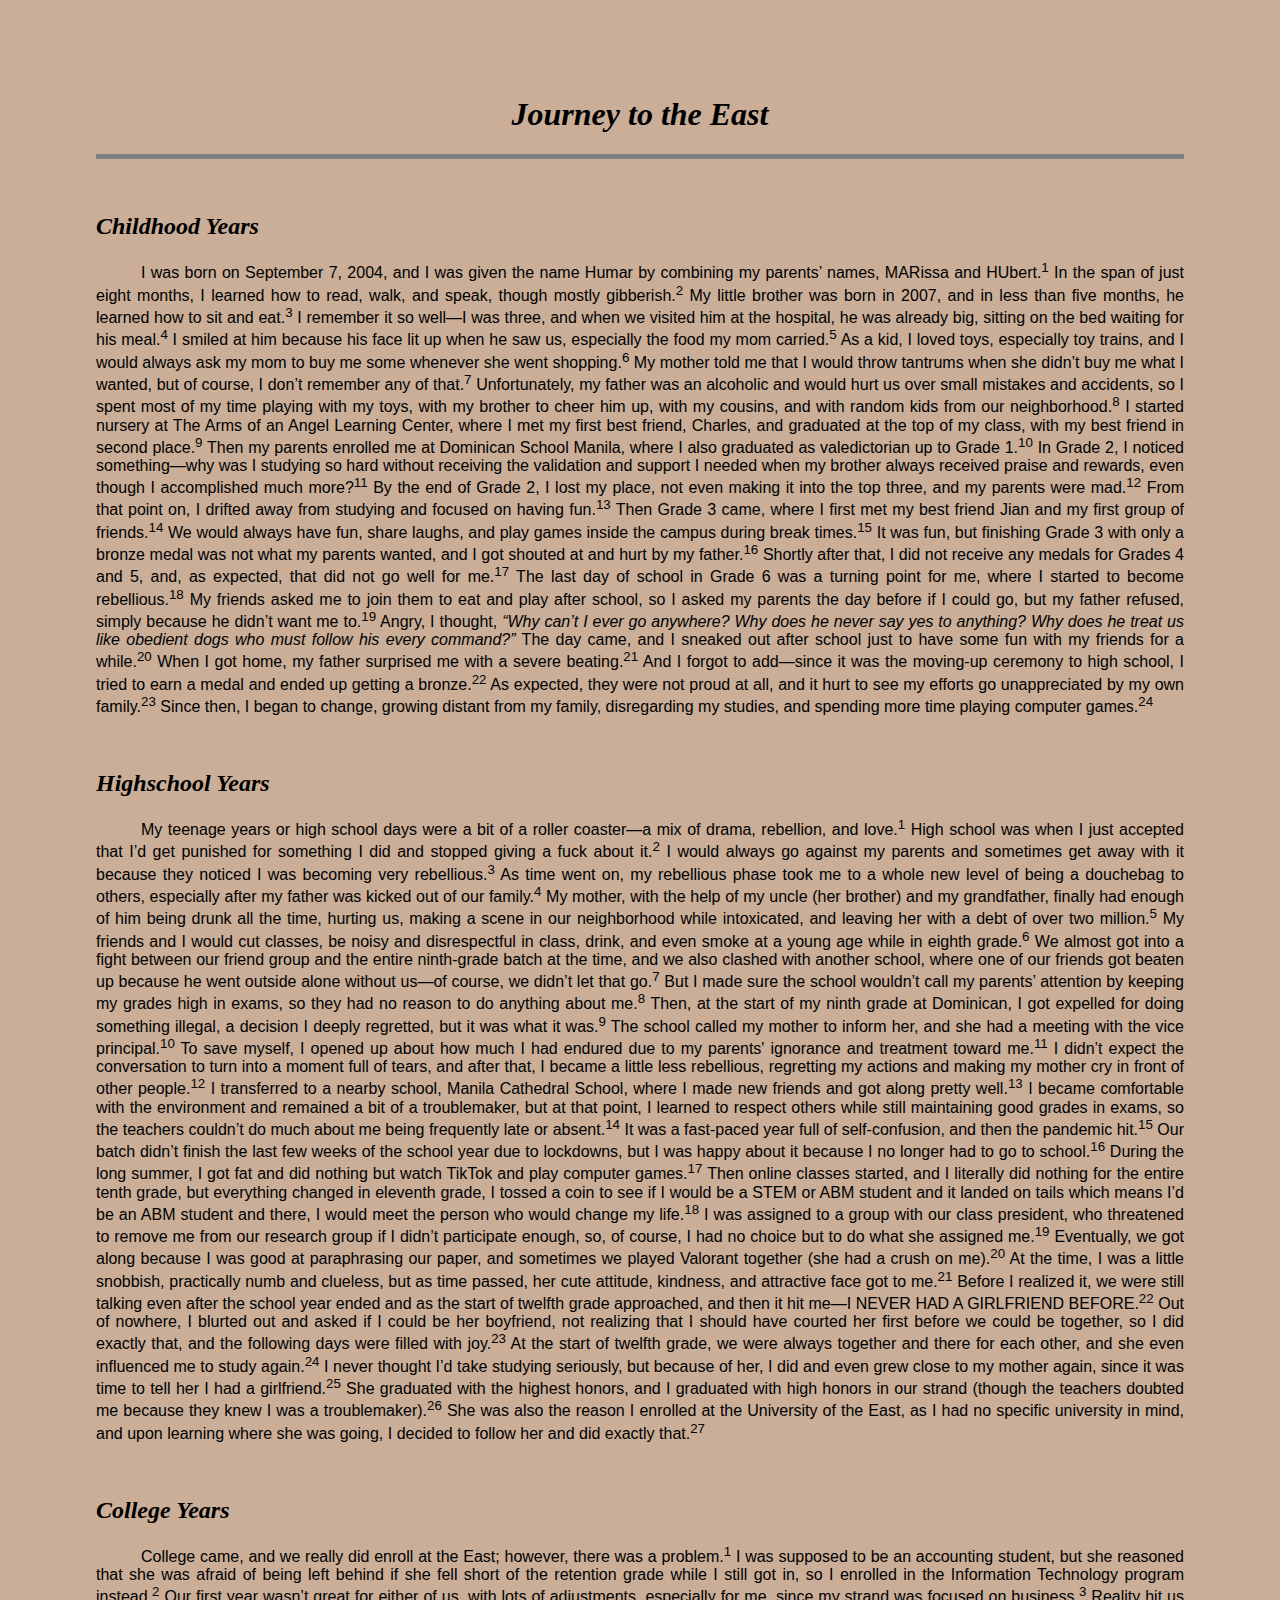
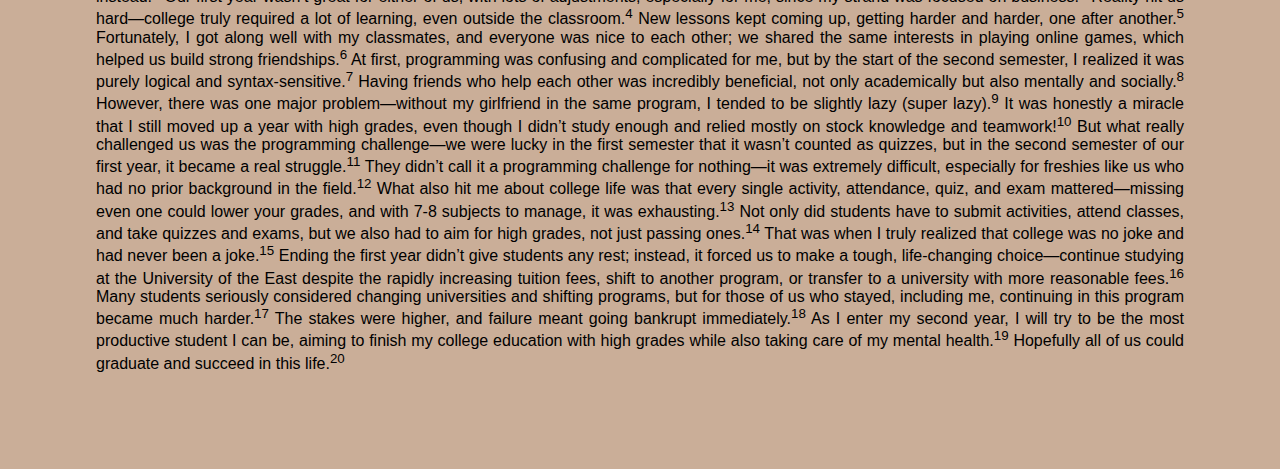
<file: index.html>
<!DOCTYPE html>
<html lang="en">
    <head>
        <meta charset="utf-8">
        <link rel="stylesheet" href="styles.css">
        <title>Activity</title>
        <style>
            p{
                font-family: Arial, Helvetica, sans-serif;
                font-size: 12;
                text-indent: 45px;
            }
        </style>
    </head>
<body>
        <!--BALEN, HUMAR-->
        <!--CIP-1101-ITAD-->
<div align="center">
    <h1><em>Journey to the East</em></h1>
    <hr size="5" color="gray" noshade>
</div>
<p>&nbsp;</p>

<div align="left">
    <h2><em>Childhood Years</em></h2>
</div>

<div align="justify">
    <p> I was born on September 7, 2004, and I was given the name Humar by
        combining my parents’ names, MARissa and HUbert.<sup>1</sup> In the span of just eight months, I
        learned how to read, walk, and speak, though mostly gibberish.<sup>2</sup> My little brother was
        born in 2007, and in less than five months, he learned how to sit and eat.<sup>3</sup> I remember it
        so well—I was three, and when we visited him at the hospital, he was already big,
        sitting on the bed waiting for his meal.<sup>4</sup> I smiled at him because his face lit up when he
        saw us, especially the food my mom carried.<sup>5</sup> As a kid, I loved toys, especially toy trains,
        and I would always ask my mom to buy me some whenever she went shopping.<sup>6</sup> My
        mother told me that I would throw tantrums when she didn’t buy me what I wanted,
        but of course, I don’t remember any of that.<sup>7</sup> Unfortunately, my father was an alcoholic
        and would hurt us over small mistakes and accidents, so I spent most of my time
        playing with my toys, with my brother to cheer him up, with my cousins, and with
        random kids from our neighborhood.<sup>8</sup> I started nursery at The Arms of an Angel
        Learning Center, where I met my first best friend, Charles, and graduated at the top of
        my class, with my best friend in second place.<sup>9</sup> Then my parents enrolled me at
        Dominican School Manila, where I also graduated as valedictorian up to Grade 1.<sup>10</sup> In
        Grade 2, I noticed something—why was I studying so hard without receiving the
        validation and support I needed when my brother always received praise and rewards,
        even though I accomplished much more?<sup>11</sup> By the end of Grade 2, I lost my place, not
        even making it into the top three, and my parents were mad.<sup>12</sup> From that point on, I
        drifted away from studying and focused on having fun.<sup>13</sup> Then Grade 3 came, where I
        first met my best friend Jian and my first group of friends.<sup>14</sup> We would always have fun,
        share laughs, and play games inside the campus during break times.<sup>15</sup> It was fun, but
        finishing Grade 3 with only a bronze medal was not what my parents wanted, and I got
        shouted at and hurt by my father.<sup>16</sup> Shortly after that, I did not receive any medals for
        Grades 4 and 5, and, as expected, that did not go well for me.<sup>17</sup> The last day of school in
        Grade 6 was a turning point for me, where I started to become rebellious.<sup>18</sup> My friends
        asked me to join them to eat and play after school, so I asked my parents the day
        before if I could go, but my father refused, simply because he didn’t want me to.<sup>19</sup> Angry,
        I thought, <em>“Why can’t I ever go anywhere? Why does he never say yes to anything?
        Why does he treat us like obedient dogs who must follow his every command?”</em> The day
        came, and I sneaked out after school just to have some fun with my friends for a while.<sup>20</sup>
        When I got home, my father surprised me with a severe beating.<sup>21</sup> And I forgot to
        add—since it was the moving-up ceremony to high school, I tried to earn a medal and
        ended up getting a bronze.<sup>22</sup> As expected, they were not proud at all, and it hurt to see
        my efforts go unappreciated by my own family.<sup>23</sup> Since then, I began to change, growing
        distant from my family, disregarding my studies, and spending more time playing
        computer games.<sup>24</sup></p>
        <p>&nbsp;</p>
</div>

<div align="left">
    <h2><em>Highschool Years</em></h2>
</div>

<div align="justify">
    <p>My teenage years or high school days were a bit of a roller coaster—a mix of
        drama, rebellion, and love.<sup>1</sup> High school was when I just accepted that I’d get punished
        for something I did and stopped giving a fuck about it.<sup>2</sup> I would always go against my
        parents and sometimes get away with it because they noticed I was becoming very
        rebellious.<sup>3</sup> As time went on, my rebellious phase took me to a whole new level of being
        a douchebag to others, especially after my father was kicked out of our family.<sup>4</sup> My
        mother, with the help of my uncle (her brother) and my grandfather, finally had enough
        of him being drunk all the time, hurting us, making a scene in our neighborhood while
        intoxicated, and leaving her with a debt of over two million.<sup>5</sup> My friends and I would cut
        classes, be noisy and disrespectful in class, drink, and even smoke at a young age while
        in eighth grade.<sup>6</sup> We almost got into a fight between our friend group and the entire
        ninth-grade batch at the time, and we also clashed with another school, where one of
        our friends got beaten up because he went outside alone without us—of course, we
        didn’t let that go.<sup>7</sup> But I made sure the school wouldn’t call my parents’ attention by
        keeping my grades high in exams, so they had no reason to do anything about me.<sup>8</sup>
        Then, at the start of my ninth grade at Dominican, I got expelled for doing something
        illegal, a decision I deeply regretted, but it was what it was.<sup>9</sup> The school called my
        mother to inform her, and she had a meeting with the vice principal.<sup>10</sup> To save myself, I
        opened up about how much I had endured due to my parents' ignorance and treatment
        toward me.<sup>11</sup> I didn’t expect the conversation to turn into a moment full of tears, and
        after that, I became a little less rebellious, regretting my actions and making my mother
        cry in front of other people.<sup>12</sup> I transferred to a nearby school, Manila Cathedral School,
        where I made new friends and got along pretty well.<sup>13</sup> I became comfortable with the
        environment and remained a bit of a troublemaker, but at that point, I learned to
        respect others while still maintaining good grades in exams, so the teachers couldn’t do
      much about me being frequently late or absent.<sup>14</sup> It was a fast-paced year full of
      self-confusion, and then the pandemic hit.<sup>15</sup> Our batch didn’t finish the last few weeks of
        the school year due to lockdowns, but I was happy about it because I no longer had to
      go to school.<sup>16</sup> During the long summer, I got fat and did nothing but watch TikTok and
      play computer games.<sup>17</sup> Then online classes started, and I literally did nothing for the
        entire tenth grade, but everything changed in eleventh grade, I tossed a coin to see if I
        would be a STEM or ABM student and it landed on tails which means I’d be an ABM
      student and there, I would meet the person who would change my life.<sup>18</sup> I was assigned
        to a group with our class president, who threatened to remove me from our research
        group if I didn’t participate enough, so, of course, I had no choice but to do what she
      assigned me.<sup>19</sup> Eventually, we got along because I was good at paraphrasing our paper,
      and sometimes we played Valorant together (she had a crush on me).<sup>20</sup> At the time, I
        was a little snobbish, practically numb and clueless, but as time passed, her cute
      attitude, kindness, and attractive face got to me.<sup>21</sup> Before I realized it, we were still
        talking even after the school year ended and as the start of twelfth grade approached,
      and then it hit me—I NEVER HAD A GIRLFRIEND BEFORE.<sup>22</sup> Out of nowhere, I blurted
        out and asked if I could be her boyfriend, not realizing that I should have courted her
        first before we could be together, so I did exactly that, and the following days were
        filled with joy.<sup>23</sup> At the start of twelfth grade, we were always together and there for each
        other, and she even influenced me to study again.<sup>24</sup> I never thought I’d take studying
        seriously, but because of her, I did and even grew close to my mother again, since it
      was time to tell her I had a girlfriend.<sup>25</sup> She graduated with the highest honors, and I
        graduated with high honors in our strand (though the teachers doubted me because
        they knew I was a troublemaker).<sup>26</sup> She was also the reason I enrolled at the University
        of the East, as I had no specific university in mind, and upon learning where she was
        going, I decided to follow her and did exactly that.<sup>27</sup>
        </p>
        <p>&nbsp;</p>       
</div>

<div align="left">
    <h2><em>College Years</em></h2>
</div>

<div align="justify">
    <p>College came, and we really did enroll at the East; however, there was a
        problem.<sup>1</sup> I was supposed to be an accounting student, but she reasoned that she was
        afraid of being left behind if she fell short of the retention grade while I still got in, so I
        enrolled in the Information Technology program instead.<sup>2</sup> Our first year wasn’t great for
        either of us, with lots of adjustments, especially for me, since my strand was focused on
        business.<sup>3</sup> Reality hit us hard—college truly required a lot of learning, even outside the
        classroom.<sup>4</sup> New lessons kept coming up, getting harder and harder, one after another.<sup>5</sup>
        Fortunately, I got along well with my classmates, and everyone was nice to each other;
        we shared the same interests in playing online games, which helped us build strong
        friendships.<sup>6</sup> At first, programming was confusing and complicated for me, but by the
        start of the second semester, I realized it was purely logical and syntax-sensitive.<sup>7</sup>
        Having friends who help each other was incredibly beneficial, not only academically but
        also mentally and socially.<sup>8</sup> However, there was one major problem—without my
        girlfriend in the same program, I tended to be slightly lazy (super lazy).<sup>9</sup> It was honestly
        a miracle that I still moved up a year with high grades, even though I didn’t study
        enough and relied mostly on stock knowledge and teamwork!<sup>10</sup> But what really
        challenged us was the programming challenge—we were lucky in the first semester that
        it wasn’t counted as quizzes, but in the second semester of our first year, it became a
        real struggle.<sup>11</sup> They didn’t call it a programming challenge for nothing—it was extremely
        difficult, especially for freshies like us who had no prior background in the field.<sup>12</sup> What
        also hit me about college life was that every single activity, attendance, quiz, and exam
        mattered—missing even one could lower your grades, and with 7-8 subjects to manage,
        it was exhausting.<sup>13</sup> Not only did students have to submit activities, attend classes, and
        take quizzes and exams, but we also had to aim for high grades, not just passing ones.<sup>14</sup>
        That was when I truly realized that college was no joke and had never been a joke.<sup>15</sup>
        Ending the first year didn’t give students any rest; instead, it forced us to make a
        tough, life-changing choice—continue studying at the University of the East despite the
        rapidly increasing tuition fees, shift to another program, or transfer to a university with
        more reasonable fees.<sup>16</sup> Many students seriously considered changing universities and
        shifting programs, but for those of us who stayed, including me, continuing in this
        program became much harder.<sup>17</sup> The stakes were higher, and failure meant going
        bankrupt immediately.<sup>18</sup> As I enter my second year, I will try to be the most productive
        student I can be, aiming to finish my college education with high grades while also
        taking care of my mental health.<sup>19</sup> Hopefully all of us could graduate and succeed in this life.<sup>20</sup></p>
</div>

</body>

</html>
</file>
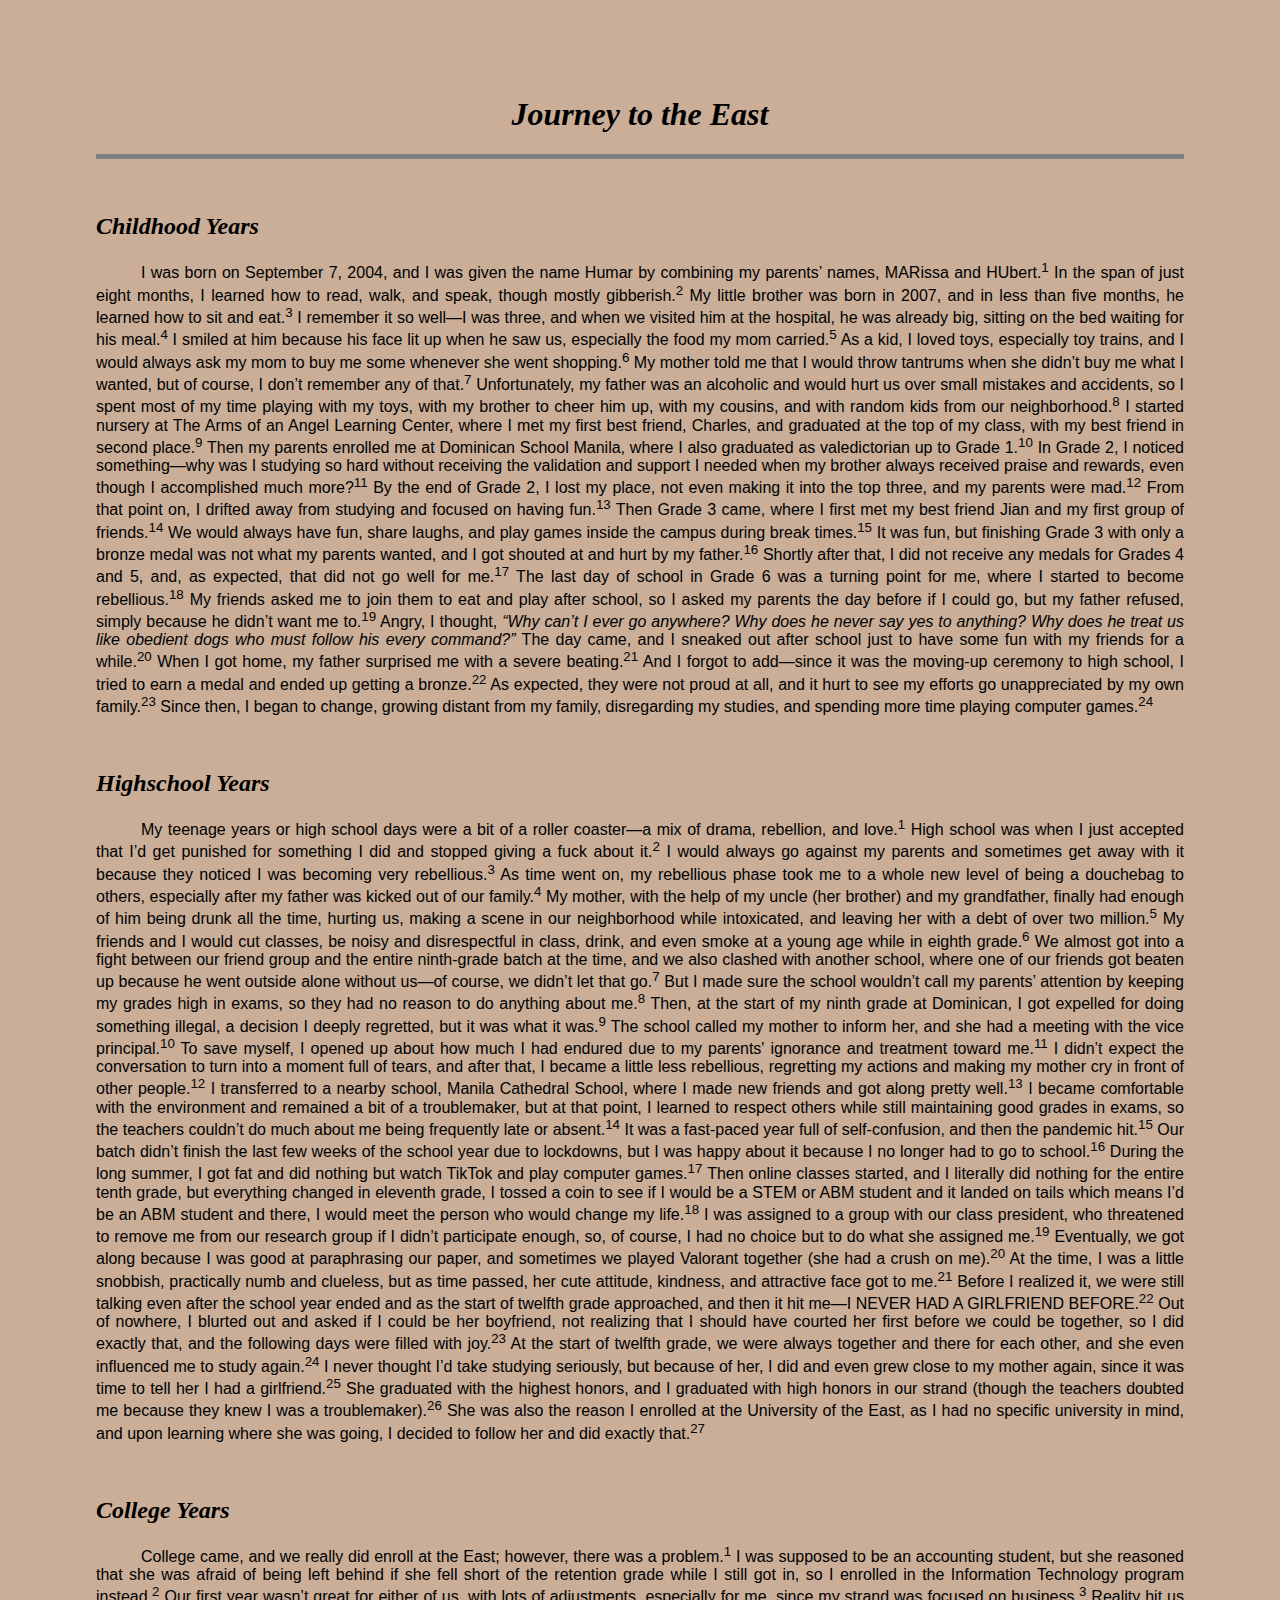
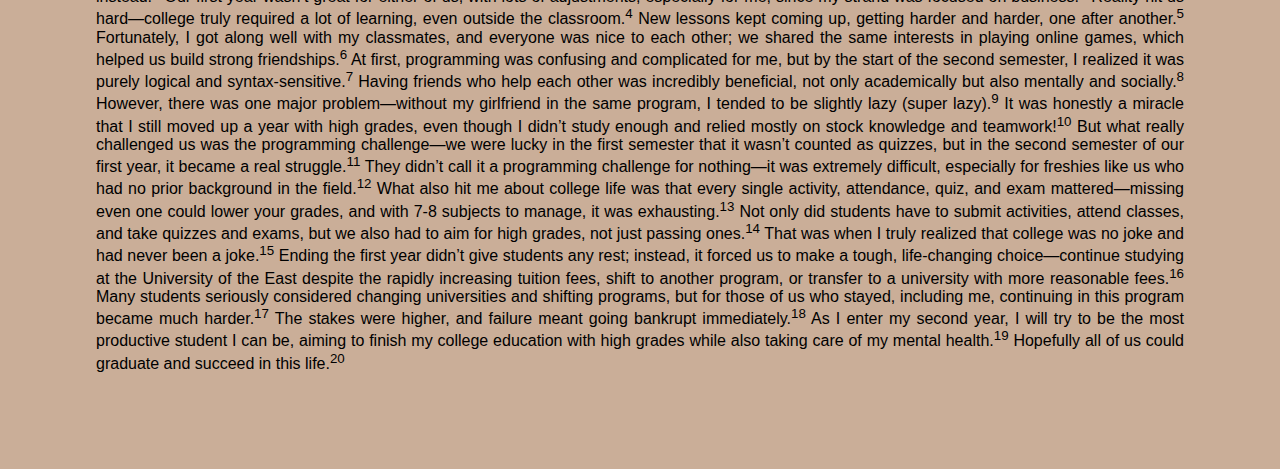
<file: 1_BIOGRAPHY.html>
<!DOCTYPE html>
<html lang="en">
    <head>
        <meta charset="utf-8">
        <link rel="stylesheet" href="styles.css">
        <title>Activity</title>
        <style>
            p{
                font-family: Arial, Helvetica, sans-serif;
                font-size: 12;
                text-indent: 45px;
            }
        </style>
    </head>
<body>
        <!--BALEN, HUMAR-->
        <!--CIP-1101-ITAD-->
<div align="center">
    <h1><em>Journey to the East</em></h1>
    <hr size="5" color="gray" noshade>
</div>
<p>&nbsp;</p>

<div align="left">
    <h2><em>Childhood Years</em></h2>
</div>

<div align="justify">
    <p> I was born on September 7, 2004, and I was given the name Humar by
        combining my parents’ names, MARissa and HUbert.<sup>1</sup> In the span of just eight months, I
        learned how to read, walk, and speak, though mostly gibberish.<sup>2</sup> My little brother was
        born in 2007, and in less than five months, he learned how to sit and eat.<sup>3</sup> I remember it
        so well—I was three, and when we visited him at the hospital, he was already big,
        sitting on the bed waiting for his meal.<sup>4</sup> I smiled at him because his face lit up when he
        saw us, especially the food my mom carried.<sup>5</sup> As a kid, I loved toys, especially toy trains,
        and I would always ask my mom to buy me some whenever she went shopping.<sup>6</sup> My
        mother told me that I would throw tantrums when she didn’t buy me what I wanted,
        but of course, I don’t remember any of that.<sup>7</sup> Unfortunately, my father was an alcoholic
        and would hurt us over small mistakes and accidents, so I spent most of my time
        playing with my toys, with my brother to cheer him up, with my cousins, and with
        random kids from our neighborhood.<sup>8</sup> I started nursery at The Arms of an Angel
        Learning Center, where I met my first best friend, Charles, and graduated at the top of
        my class, with my best friend in second place.<sup>9</sup> Then my parents enrolled me at
        Dominican School Manila, where I also graduated as valedictorian up to Grade 1.<sup>10</sup> In
        Grade 2, I noticed something—why was I studying so hard without receiving the
        validation and support I needed when my brother always received praise and rewards,
        even though I accomplished much more?<sup>11</sup> By the end of Grade 2, I lost my place, not
        even making it into the top three, and my parents were mad.<sup>12</sup> From that point on, I
        drifted away from studying and focused on having fun.<sup>13</sup> Then Grade 3 came, where I
        first met my best friend Jian and my first group of friends.<sup>14</sup> We would always have fun,
        share laughs, and play games inside the campus during break times.<sup>15</sup> It was fun, but
        finishing Grade 3 with only a bronze medal was not what my parents wanted, and I got
        shouted at and hurt by my father.<sup>16</sup> Shortly after that, I did not receive any medals for
        Grades 4 and 5, and, as expected, that did not go well for me.<sup>17</sup> The last day of school in
        Grade 6 was a turning point for me, where I started to become rebellious.<sup>18</sup> My friends
        asked me to join them to eat and play after school, so I asked my parents the day
        before if I could go, but my father refused, simply because he didn’t want me to.<sup>19</sup> Angry,
        I thought, <em>“Why can’t I ever go anywhere? Why does he never say yes to anything?
        Why does he treat us like obedient dogs who must follow his every command?”</em> The day
        came, and I sneaked out after school just to have some fun with my friends for a while.<sup>20</sup>
        When I got home, my father surprised me with a severe beating.<sup>21</sup> And I forgot to
        add—since it was the moving-up ceremony to high school, I tried to earn a medal and
        ended up getting a bronze.<sup>22</sup> As expected, they were not proud at all, and it hurt to see
        my efforts go unappreciated by my own family.<sup>23</sup> Since then, I began to change, growing
        distant from my family, disregarding my studies, and spending more time playing
        computer games.<sup>24</sup></p>
        <p>&nbsp;</p>
</div>

<div align="left">
    <h2><em>Highschool Years</em></h2>
</div>

<div align="justify">
    <p>My teenage years or high school days were a bit of a roller coaster—a mix of
        drama, rebellion, and love.<sup>1</sup> High school was when I just accepted that I’d get punished
        for something I did and stopped giving a fuck about it.<sup>2</sup> I would always go against my
        parents and sometimes get away with it because they noticed I was becoming very
        rebellious.<sup>3</sup> As time went on, my rebellious phase took me to a whole new level of being
        a douchebag to others, especially after my father was kicked out of our family.<sup>4</sup> My
        mother, with the help of my uncle (her brother) and my grandfather, finally had enough
        of him being drunk all the time, hurting us, making a scene in our neighborhood while
        intoxicated, and leaving her with a debt of over two million.<sup>5</sup> My friends and I would cut
        classes, be noisy and disrespectful in class, drink, and even smoke at a young age while
        in eighth grade.<sup>6</sup> We almost got into a fight between our friend group and the entire
        ninth-grade batch at the time, and we also clashed with another school, where one of
        our friends got beaten up because he went outside alone without us—of course, we
        didn’t let that go.<sup>7</sup> But I made sure the school wouldn’t call my parents’ attention by
        keeping my grades high in exams, so they had no reason to do anything about me.<sup>8</sup>
        Then, at the start of my ninth grade at Dominican, I got expelled for doing something
        illegal, a decision I deeply regretted, but it was what it was.<sup>9</sup> The school called my
        mother to inform her, and she had a meeting with the vice principal.<sup>10</sup> To save myself, I
        opened up about how much I had endured due to my parents' ignorance and treatment
        toward me.<sup>11</sup> I didn’t expect the conversation to turn into a moment full of tears, and
        after that, I became a little less rebellious, regretting my actions and making my mother
        cry in front of other people.<sup>12</sup> I transferred to a nearby school, Manila Cathedral School,
        where I made new friends and got along pretty well.<sup>13</sup> I became comfortable with the
        environment and remained a bit of a troublemaker, but at that point, I learned to
        respect others while still maintaining good grades in exams, so the teachers couldn’t do
      much about me being frequently late or absent.<sup>14</sup> It was a fast-paced year full of
      self-confusion, and then the pandemic hit.<sup>15</sup> Our batch didn’t finish the last few weeks of
        the school year due to lockdowns, but I was happy about it because I no longer had to
      go to school.<sup>16</sup> During the long summer, I got fat and did nothing but watch TikTok and
      play computer games.<sup>17</sup> Then online classes started, and I literally did nothing for the
        entire tenth grade, but everything changed in eleventh grade, I tossed a coin to see if I
        would be a STEM or ABM student and it landed on tails which means I’d be an ABM
      student and there, I would meet the person who would change my life.<sup>18</sup> I was assigned
        to a group with our class president, who threatened to remove me from our research
        group if I didn’t participate enough, so, of course, I had no choice but to do what she
      assigned me.<sup>19</sup> Eventually, we got along because I was good at paraphrasing our paper,
      and sometimes we played Valorant together (she had a crush on me).<sup>20</sup> At the time, I
        was a little snobbish, practically numb and clueless, but as time passed, her cute
      attitude, kindness, and attractive face got to me.<sup>21</sup> Before I realized it, we were still
        talking even after the school year ended and as the start of twelfth grade approached,
      and then it hit me—I NEVER HAD A GIRLFRIEND BEFORE.<sup>22</sup> Out of nowhere, I blurted
        out and asked if I could be her boyfriend, not realizing that I should have courted her
        first before we could be together, so I did exactly that, and the following days were
        filled with joy.<sup>23</sup> At the start of twelfth grade, we were always together and there for each
        other, and she even influenced me to study again.<sup>24</sup> I never thought I’d take studying
        seriously, but because of her, I did and even grew close to my mother again, since it
      was time to tell her I had a girlfriend.<sup>25</sup> She graduated with the highest honors, and I
        graduated with high honors in our strand (though the teachers doubted me because
        they knew I was a troublemaker).<sup>26</sup> She was also the reason I enrolled at the University
        of the East, as I had no specific university in mind, and upon learning where she was
        going, I decided to follow her and did exactly that.<sup>27</sup>
        </p>
        <p>&nbsp;</p>       
</div>

<div align="left">
    <h2><em>College Years</em></h2>
</div>

<div align="justify">
    <p>College came, and we really did enroll at the East; however, there was a
        problem.<sup>1</sup> I was supposed to be an accounting student, but she reasoned that she was
        afraid of being left behind if she fell short of the retention grade while I still got in, so I
        enrolled in the Information Technology program instead.<sup>2</sup> Our first year wasn’t great for
        either of us, with lots of adjustments, especially for me, since my strand was focused on
        business.<sup>3</sup> Reality hit us hard—college truly required a lot of learning, even outside the
        classroom.<sup>4</sup> New lessons kept coming up, getting harder and harder, one after another.<sup>5</sup>
        Fortunately, I got along well with my classmates, and everyone was nice to each other;
        we shared the same interests in playing online games, which helped us build strong
        friendships.<sup>6</sup> At first, programming was confusing and complicated for me, but by the
        start of the second semester, I realized it was purely logical and syntax-sensitive.<sup>7</sup>
        Having friends who help each other was incredibly beneficial, not only academically but
        also mentally and socially.<sup>8</sup> However, there was one major problem—without my
        girlfriend in the same program, I tended to be slightly lazy (super lazy).<sup>9</sup> It was honestly
        a miracle that I still moved up a year with high grades, even though I didn’t study
        enough and relied mostly on stock knowledge and teamwork!<sup>10</sup> But what really
        challenged us was the programming challenge—we were lucky in the first semester that
        it wasn’t counted as quizzes, but in the second semester of our first year, it became a
        real struggle.<sup>11</sup> They didn’t call it a programming challenge for nothing—it was extremely
        difficult, especially for freshies like us who had no prior background in the field.<sup>12</sup> What
        also hit me about college life was that every single activity, attendance, quiz, and exam
        mattered—missing even one could lower your grades, and with 7-8 subjects to manage,
        it was exhausting.<sup>13</sup> Not only did students have to submit activities, attend classes, and
        take quizzes and exams, but we also had to aim for high grades, not just passing ones.<sup>14</sup>
        That was when I truly realized that college was no joke and had never been a joke.<sup>15</sup>
        Ending the first year didn’t give students any rest; instead, it forced us to make a
        tough, life-changing choice—continue studying at the University of the East despite the
        rapidly increasing tuition fees, shift to another program, or transfer to a university with
        more reasonable fees.<sup>16</sup> Many students seriously considered changing universities and
        shifting programs, but for those of us who stayed, including me, continuing in this
        program became much harder.<sup>17</sup> The stakes were higher, and failure meant going
        bankrupt immediately.<sup>18</sup> As I enter my second year, I will try to be the most productive
        student I can be, aiming to finish my college education with high grades while also
        taking care of my mental health.<sup>19</sup> Hopefully all of us could graduate and succeed in this life.<sup>20</sup></p>
</div>

</body>

</html>
</file>
<file: styles.css>
body{
    background-color: #caae98;
    margin: 96px;
}

h1{
    font-style: Garamond;
    font-size: 18;
}

h2{
    font-style: Garamond;
}
</file>
